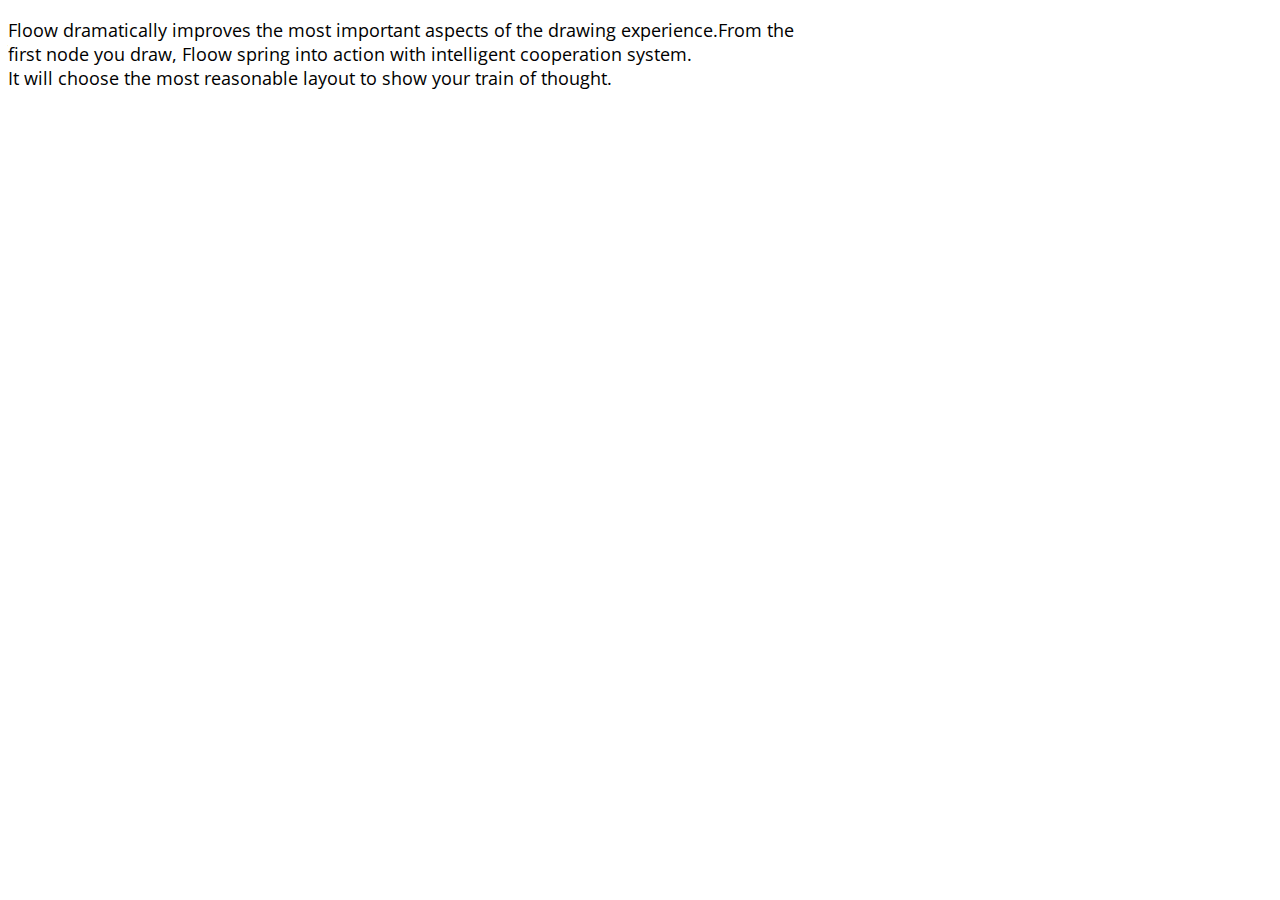
<file: test.html>
<!DOCTYPE html>
<html>
<head>
	<title></title>
    <link href="https://fonts.googleapis.com/css?20140812155100&family=Open+Sans:100,300,400,600,700&subset=cyrillic,latin" rel="stylesheet" type="text/css">
	<style type="text/css">
		.lead{
			font-size: 18px;
    		font-family: "Open Sans", "Helvetica Neue", Arial, Verdana, sans-serif;
		}

	</style>
	<script>
var _hmt = _hmt || [];
(function() {
  var hm = document.createElement("script");
  hm.src = "https://hm.baidu.com/hm.js?714476b3121b3b49cb64c4d1baf6c5ef";
  var s = document.getElementsByTagName("script")[0]; 
  s.parentNode.insertBefore(hm, s);
})();
</script>

</head>
<body>
<div>
	
	<p class="lead">Floow dramatically improves the most important aspects of the drawing experience.From the<br> first node you draw, Floow spring into action with intelligent cooperation system.<br> It will choose the most reasonable layout to show your train of thought.</p>
</div>
</body>
</html>
</file>
